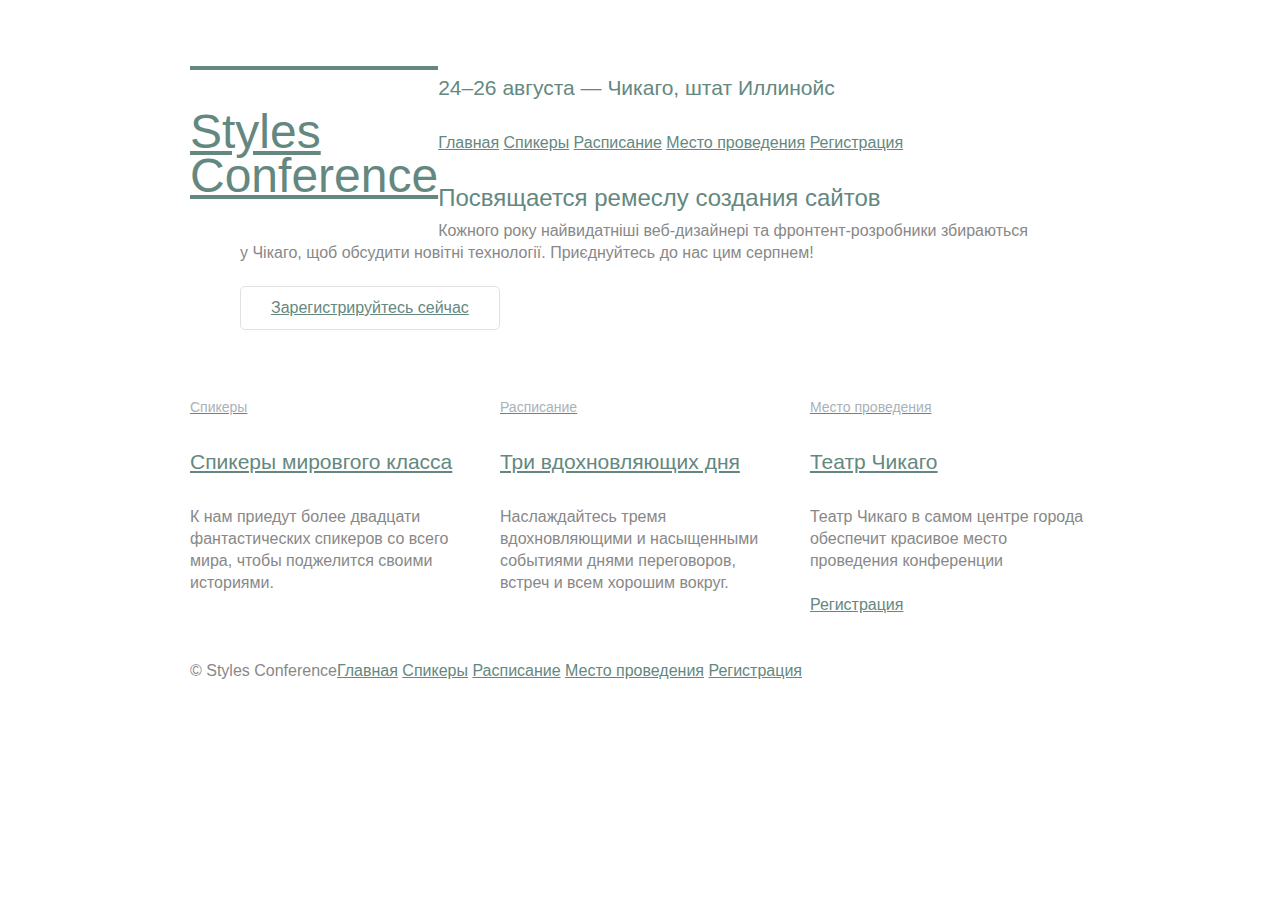
<file: index.html>
<!DOCTYPE html>
<html lang="en">
<head>
	<meta charset="UTF-8">
	<title>Styles Conference</title>
	<link rel="stylesheet" href="assets/stylesheets/main.css">
</head>
<body>
	<header class="container group">
			<h1 class="logo">
				<a href="index.html">Styles <br> Conference</a>
			</h1>
	
			<h3 class="tagline">24&ndash;26 августа &mdash; Чикаго, штат Иллинойс</h3>

		<nav>
			<a href="index.html">Главная</a>
			<a href="speakers.html">Спикеры</a>
			<a href="schedule.html">Расписание</a>
			<a href="venue.html">Место проведения</a>
			<a href="register.html">Регистрация</a>
		</nav>
	</header>

	<section class="hero container">
		<h2>Посвящается ремеслу создания сайтов</h2>
		<p>Кожного року найвидатніші веб-дизайнері та фронтент-розробники збираються у Чікаго, щоб обсудити новітні технології. Приєднуйтесь до нас цим серпнем!</p>
		
		<a class="btn btn-alt" href="register.html">Зарегистрируйтесь сейчас</a>
	</section>
	<section class="grid">
	<!-- СПИКЕРЫ -->
		<section class="col-1-3">
				<a href="speakers.html">
					<h5>Спикеры</h5>
					<h3>Спикеры мировгого класса</h3>
				</a>
					<p>К нам приедут более двадцати фантастических спикеров со всего мира, чтобы поджелится своими историями.</p>
		</section><!--
				 РАСПИСАНИЕ 
				--><section class="col-1-3">
		<a href="schedule.html">
					<h5>Расписание</h5>
					<h3>Три вдохновляющих дня</h3>
				</a>
					<p>Наслаждайтесь тремя вдохновляющими и насыщенными событиями днями переговоров, встреч и всем хорошим вокруг.</p>
		</section><!-- 
		МЕСТО ПРОВЕДЕНИЯ
		--><section class="col-1-3">
					<a href="venue.html">
					<h5>Место проведения</h5>
					<h3>Театр Чикаго</h3>
				</a>
			<p>Театр Чикаго в самом центре города обеспечит красивое место проведения конференции</p>
			<a href="register.html">Регистрация</a>
		</section>
	</section>
	<footer class="primary-footer container group">
		<small>&copy; Styles Conference</small>
		<nav>
			<a href="index.html">Главная</a>
			<a href="speakers.html">Спикеры</a>
			<a href="schedule.html">Расписание</a>
			<a href="venue.html">Место проведения</a>
			<a href="register.html">Регистрация</a>
		</nav>
	</footer>
</body>
</html>
</file>
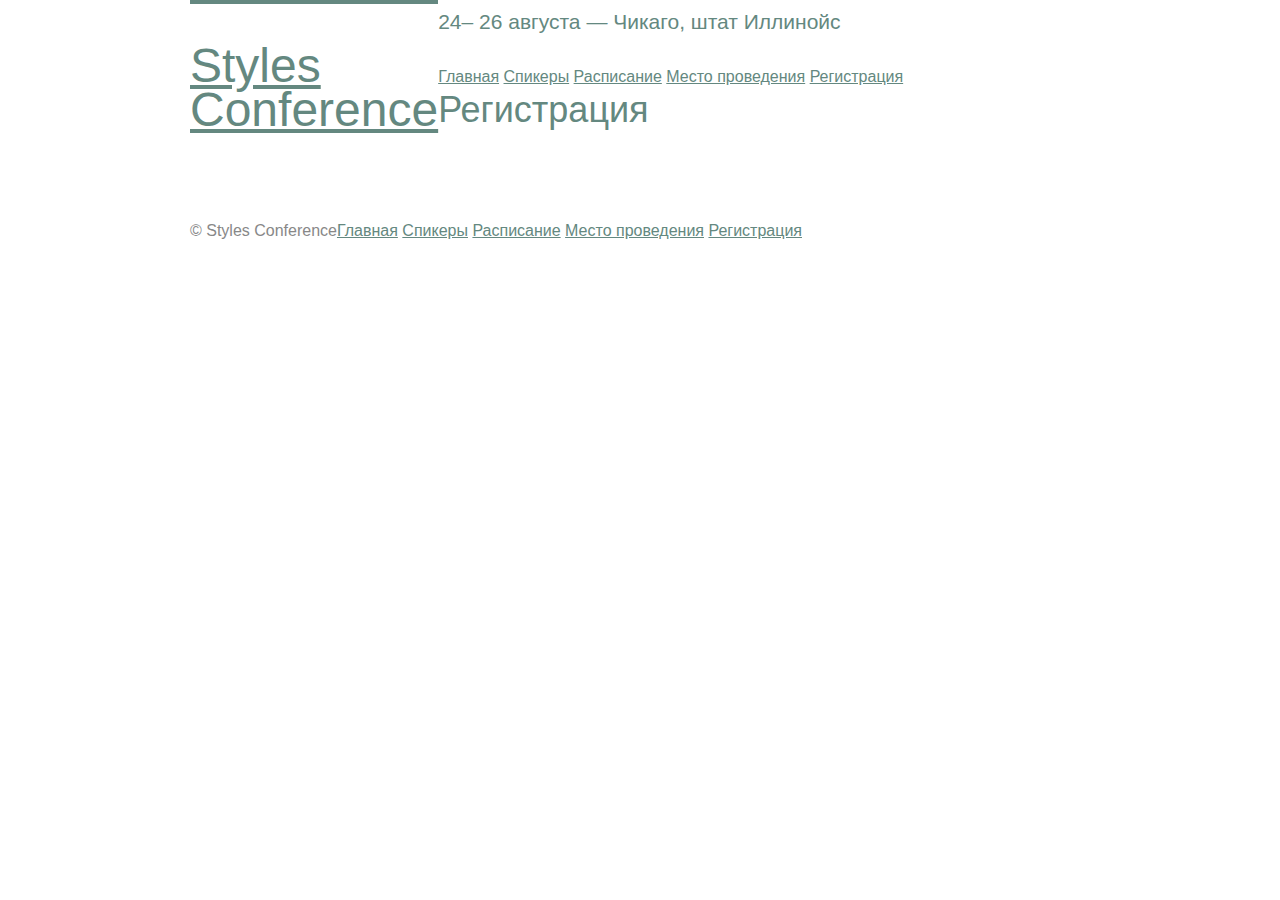
<file: register.html>
<!DOCTYPE html>
<html lang="en">
<head>
	<meta charset="UTF-8">
	<title>Styles Conference</title>
	<link rel="stylesheet" href="assets/stylesheets/main.css">
</head>
<body>
	<header class="container group">
		<h1 class="logo"><a href="index.html">Styles<br>Conference</a></h1>
		<h3>24&ndash; 26 августа &mdash; Чикаго, штат Иллинойс</h3>
		<nav>
			<a href="index.html">Главная</a>
			<a href="speakers.html">Спикеры</a>
			<a href="schedule.html">Расписание</a>
			<a href="venue.html">Место проведения</a>
			<a href="register.html">Регистрация</a>
		</nav>
	</header>

	<section class="container">
		<h1>Регистрация</h1>
	</section>
	
	<footer class="primary-footer container group">
		<small>&copy; Styles Conference</small>
		<nav>
			<a href="index.html">Главная</a>
			<a href="speakers.html">Спикеры</a>
			<a href="schedule.html">Расписание</a>
			<a href="venue.html">Место проведения</a>
			<a href="register.html">Регистрация</a>
		</nav>
	</footer>
</body>
</html>
</file>
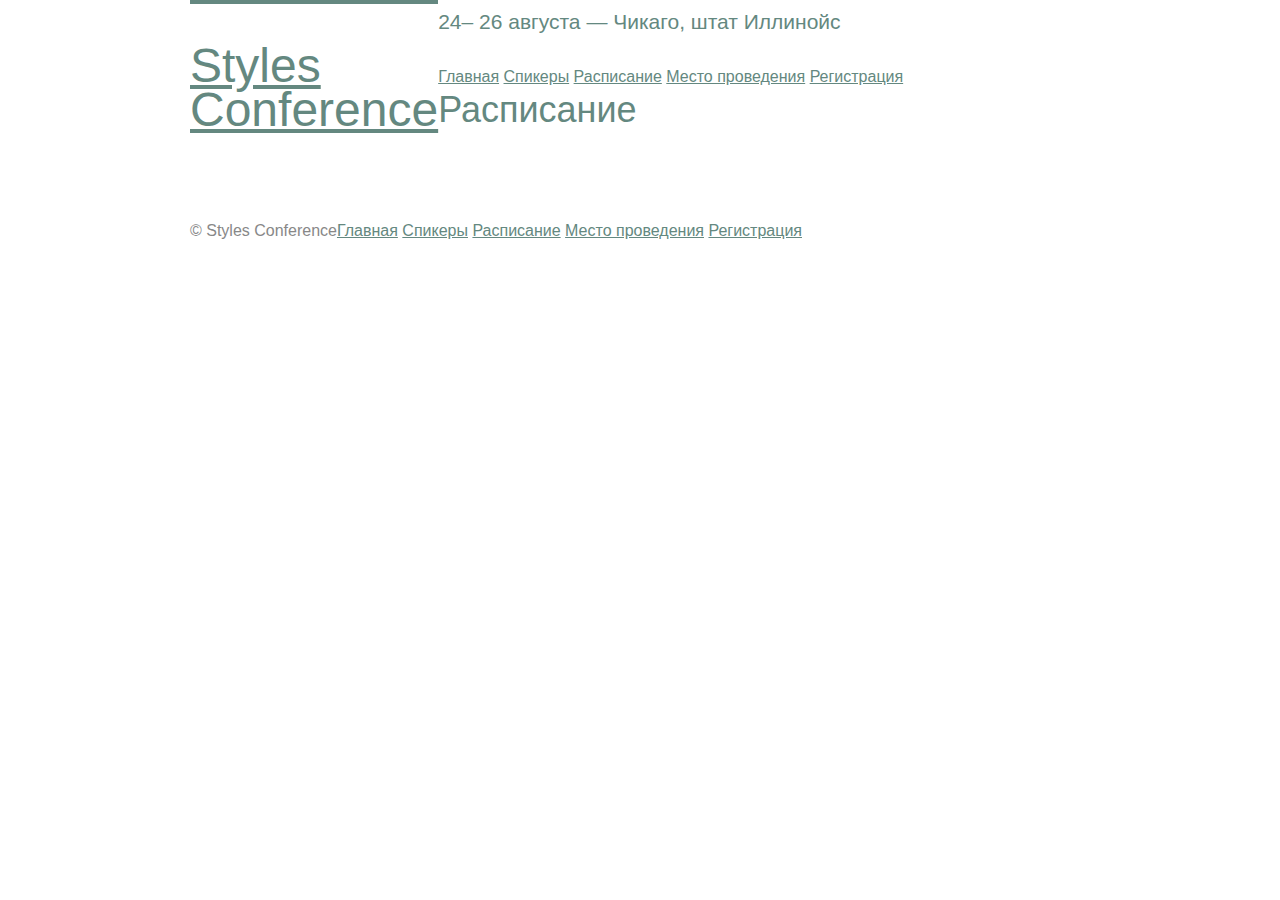
<file: schedule.html>
<!DOCTYPE html>
<html lang="en">
<head>
	<meta charset="UTF-8">
	<title>Styles Conference</title>
	<link rel="stylesheet" href="assets/stylesheets/main.css">
</head>
<body>
	<header class="container group">
		<h1 class="logo"><a href="index.html">Styles <br>Conference</a></h1>
		<h3>24&ndash; 26 августа &mdash; Чикаго, штат Иллинойс</h3>
		<nav>
			<a href="index.html">Главная</a>
			<a href="speakers.html">Спикеры</a>
			<a href="schedule.html">Расписание</a>
			<a href="venue.html">Место проведения</a>
			<a href="register.html">Регистрация</a>
		</nav>
	</header>

	<section class="container"><h1>Расписание</h1></section>
	
	<footer class="primary-footer container group">
		<small>&copy; Styles Conference</small>
		<nav>
			<a href="index.html">Главная</a>
			<a href="speakers.html">Спикеры</a>
			<a href="schedule.html">Расписание</a>
			<a href="venue.html">Место проведения</a>
			<a href="register.html">Регистрация</a>
		</nav>
	</footer>
</body>
</html>
</file>
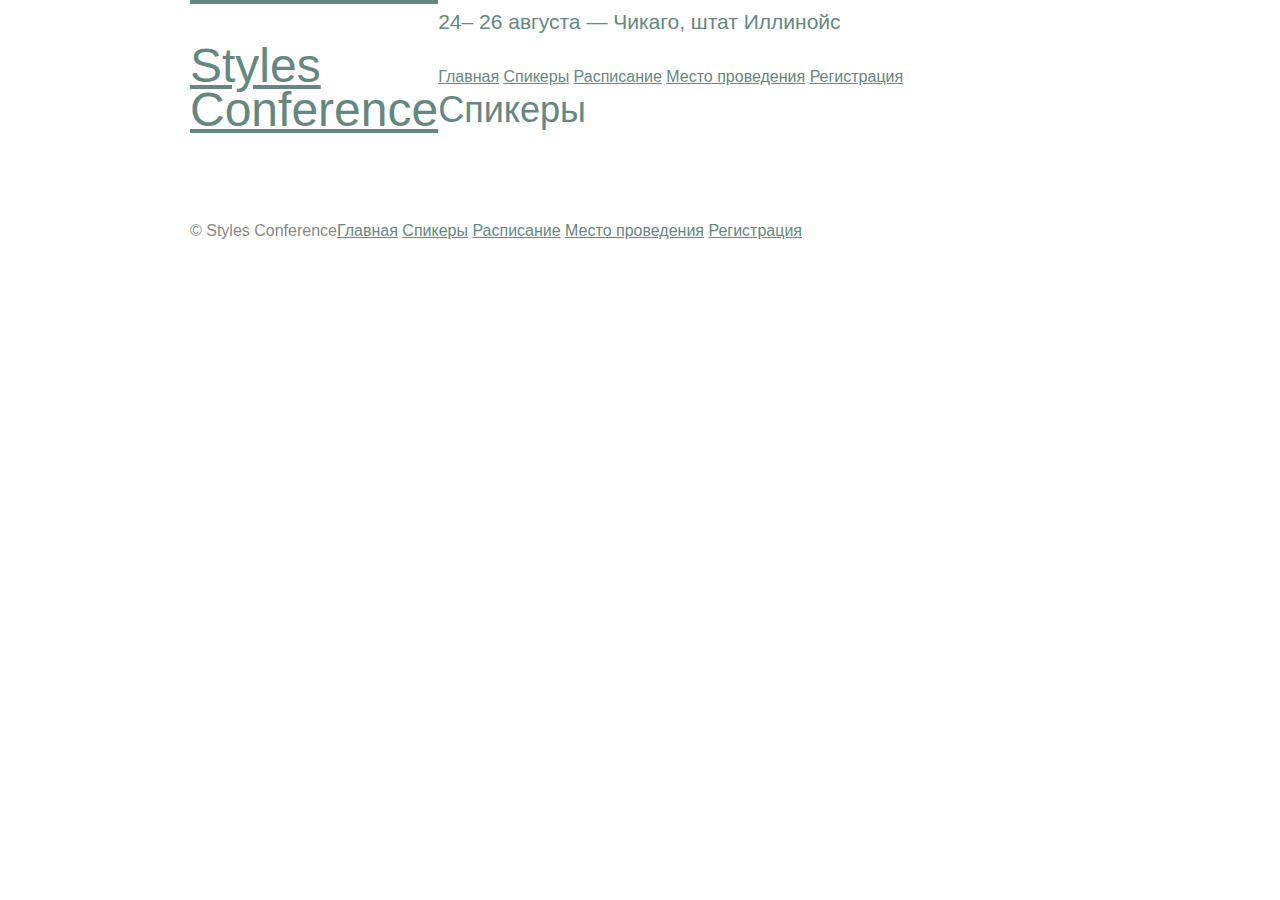
<file: speakers.html>
<!DOCTYPE html>
<html lang="en">
<head>
	<meta charset="UTF-8">
	<title>Styles Conference</title>
	<link rel="stylesheet" href="assets/stylesheets/main.css">
</head>
<body>
	<header class="container group">
		<h1 class="logo">
			<a href="index.html">Styles <br> Conference</a>
		</h1>
		<h3>24&ndash; 26 августа &mdash; Чикаго, штат Иллинойс</h3>
		<nav>
			<a href="index.html">Главная</a>
			<a href="speakers.html">Спикеры</a>
			<a href="schedule.html">Расписание</a>
			<a href="venue.html">Место проведения</a>
			<a href="register.html">Регистрация</a>
		</nav>
	</header>
	
	<section class="container">
		<h1>Спикеры</h1>
	</section>

	<footer class="primary-footer container group">
		<small>&copy; Styles Conference</small>
		<nav>
			<a href="index.html">Главная</a>
			<a href="speakers.html">Спикеры</a>
			<a href="schedule.html">Расписание</a>
			<a href="venue.html">Место проведения</a>
			<a href="register.html">Регистрация</a>
		</nav>
	</footer>
</body>
</html>
</file>
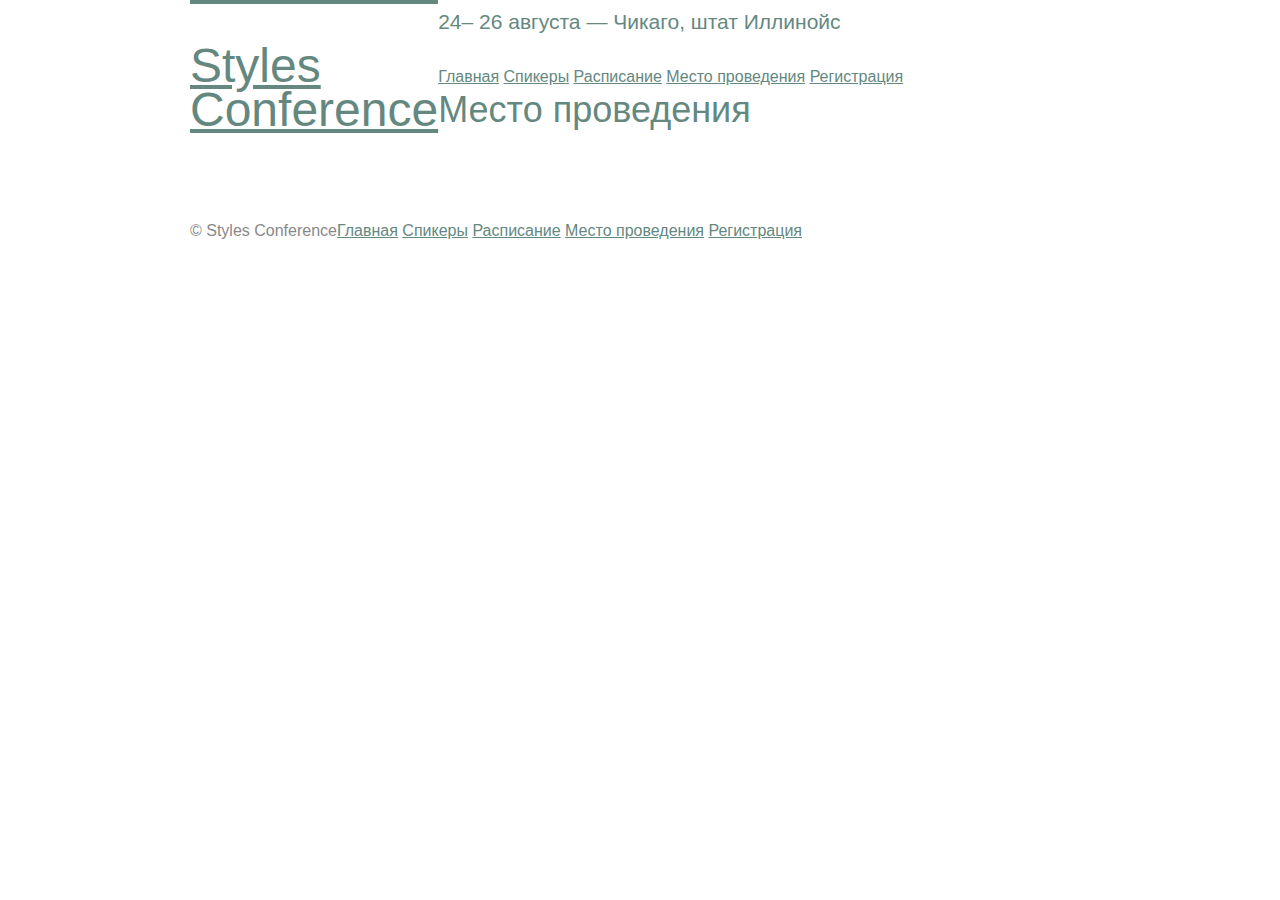
<file: venue.html>
<!DOCTYPE html>
<html lang="en">
<head>
	<meta charset="UTF-8">
	<title>Styles Conference</title>
	<link rel="stylesheet" href="assets/stylesheets/main.css">
</head>
<body>
	<header class="container group">
		<h1 class="logo">
			<a href="index.html">Styles <br>Conference</a>
		</h1>
		<h3>24&ndash; 26 августа &mdash; Чикаго, штат Иллинойс</h3>
		<nav>
			<a href="index.html">Главная</a>
			<a href="speakers.html">Спикеры</a>
			<a href="schedule.html">Расписание</a>
			<a href="venue.html">Место проведения</a>
			<a href="register.html">Регистрация</a>
		</nav>
	</header>
		<section class="container";><h1>Место проведения</h1></section>
	<footer class="primary-footer container group">
		<small>&copy; Styles Conference</small>
		<nav>
			<a href="index.html">Главная</a>
			<a href="speakers.html">Спикеры</a>
			<a href="schedule.html">Расписание</a>
			<a href="venue.html">Место проведения</a>
			<a href="register.html">Регистрация</a>
		</nav>
	</footer>
</body>
</html>
</file>
<file: assets/stylesheets/main.css>
/* http://meyerweb.com/eric/tools/css/reset/ 
   v2.0 | 20110126
   License: none (public domain)
*/

html, body, div, span, applet, object, iframe,
h1, h2, h3, h4, h5, h6, p, blockquote, pre,
a, abbr, acronym, address, big, cite, code,
del, dfn, em, img, ins, kbd, q, s, samp,
small, strike, strong, sub, sup, tt, var,
b, u, i, center,
dl, dt, dd, ol, ul, li,
fieldset, form, label, legend,
table, caption, tbody, tfoot, thead, tr, th, td,
article, aside, canvas, details, embed, 
figure, figcaption, footer, header, hgroup, 
menu, nav, output, ruby, section, summary,
time, mark, audio, video {
	margin: 0;
	padding: 0;
	border: 0;
	font-size: 100%;
	font: inherit;
	vertical-align: baseline;
}
/* HTML5 display-role reset for older browsers */
article, aside, details, figcaption, figure, 
footer, header, hgroup, menu, nav, section {
	display: block;
}
body {
	line-height: 1;
}
ol, ul {
	list-style: none;
}
blockquote, q {
	quotes: none;
}
blockquote:before, blockquote:after,
q:before, q:after {
	content: '';
	content: none;
}
table {
	border-collapse: collapse;
	border-spacing: 0;
}
*,
*:before,
*:after{
	-webkit-box-sizing: border-box;
	-moz-box-sizing: border-box;
	box-sizing: border-box;
}
.container, .grid{
	margin: 0 auto;
	width: 960px;
}
.container{
	padding-left: 30px;
	padding-right: 30px;
}

.col-1-3 {
	width: 33.33%;
}
.col-2-3 {
	width: 66.66%
}
.col-1-3, .col-2-3 {
	display: inline-block;
	vertical-align: top;
}
.grid, .col-1-3, .col-2-3{
	padding-left: 15px;
	padding-right: 15px;
}

   /*ТИПОГРАФИКА*/
h1, h3, h4, h5, p{
	margin-bottom: 22px;
}
h1, h2, h3, h4{
	color: #648880;
} 
h1{
	font-size: 36px;
	line-height: 44px;
}
h2{
	font-size: 24px;
	line-height: 44px;
}
h3{
	font-size: 21px;
	line-height: 44px;
}
h4{
	font-size: 18px;
	line-height: 44px;
}
h5{
	color: #a9b2b9;
	font-size: 14px;
	font-weight: 400;
}
   
   /*КНОПКИ*/
.btn{
	border-radius: 5px;
	display: inline-block;
	margin: 0;
}

.btn-alt{
	border: 1px solid #dfe2e5;
	padding: 10px 30px;
}

/*ГЛАВНАЯ СТРАНИЦА*/
.hero {
	padding: 22px 80px 66px	80px;
}
    /*CLEARFIX*/
.group: before,
.group: after{
	content: "";
	display: table;
}
.group: after{
	clear: both;
}    
.group {
	clear: both;
	*zoom: 1;
}
.logo {
	border-top: 4px solid #648880;
	float: left;
	font-size: 48px;
	line-height: 44px;
	padding: 40px 0 22px 0;
}
.primary-footer small{
	float: left;
}
.primary-footer {
	padding-bottom: 44px;
	padding-top: 44px;
}

/*ПОЛЬЗОВАТЕЛЬСКИЕ СТИЛИ*/

body{
		color: #888;
		font: 300 16px/22px "Open Sans", "Helvetica Neue", Helvetica, Arial, sans-serif;
}
strong{
	font-weight: 400;
}
cite, em{
	font-style: italic;
}
   /*ССЫЛКИ*/
a:hover{
	color:#a9b2b9;
}
a{
	color:#648880;
}
.tagline{
	margin: 66px 0 22px 0;
}
</file>
